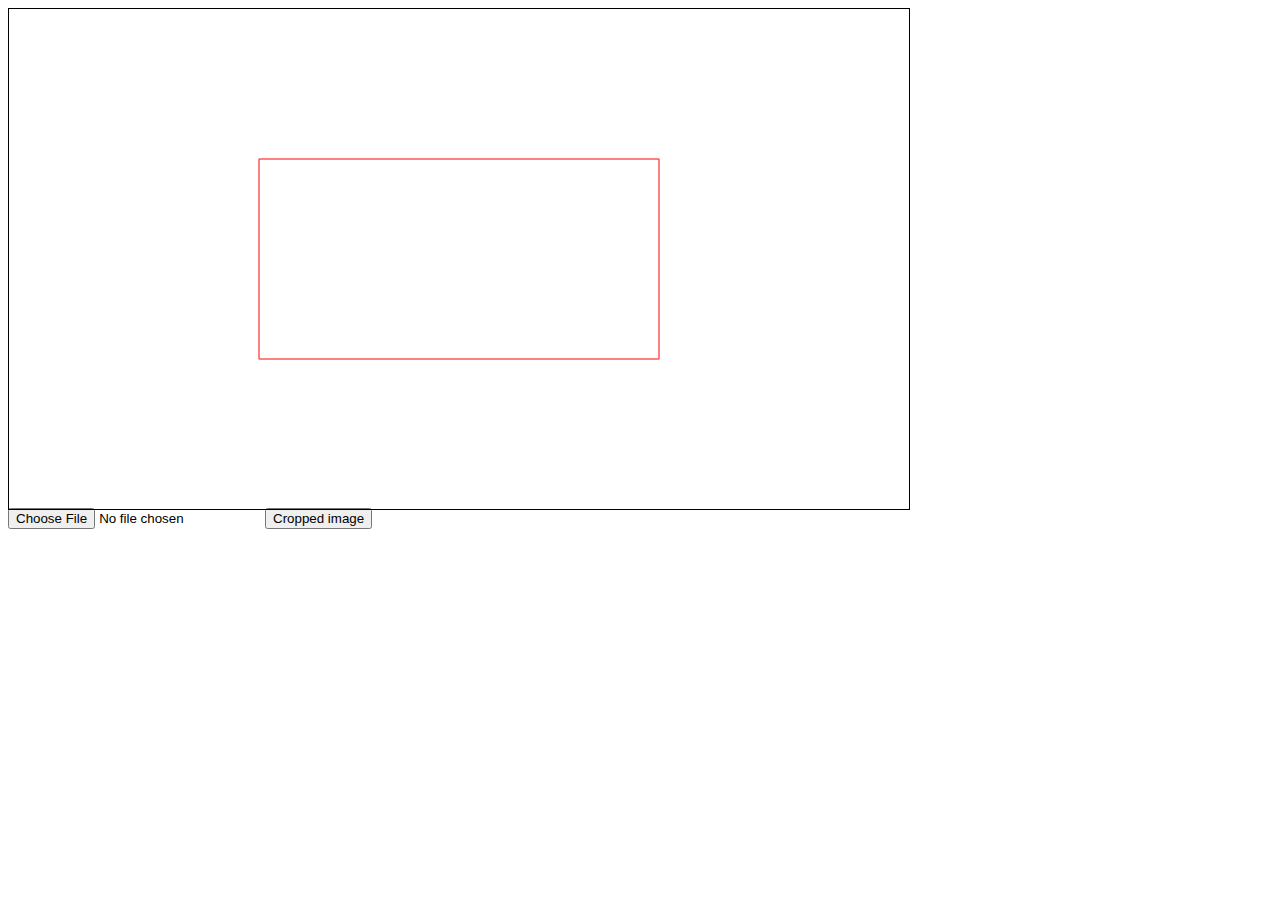
<file: index.html>
<!DOCTYPE html>
<html lang="en">
<head>
  <meta charset="UTF-8">
  <meta name="viewport" content="width=device-width, initial-scale=1.0">
  <meta http-equiv="X-UA-Compatible" content="ie=edge">
  <title>Fabric Test</title>
</head>
<body>
    <canvas id="canvas" width=900 height=500 style="border: 1px solid #000"></canvas>
    <input type="file" id="fileUpload2" accept="image/*" />
    <button id="crop">Cropped image</button>
    <script  type="text/javascript" src="fabric.js"></script>
    <script type="text/javascript" src="index.js"></script>
</body>
</html>
</file>
